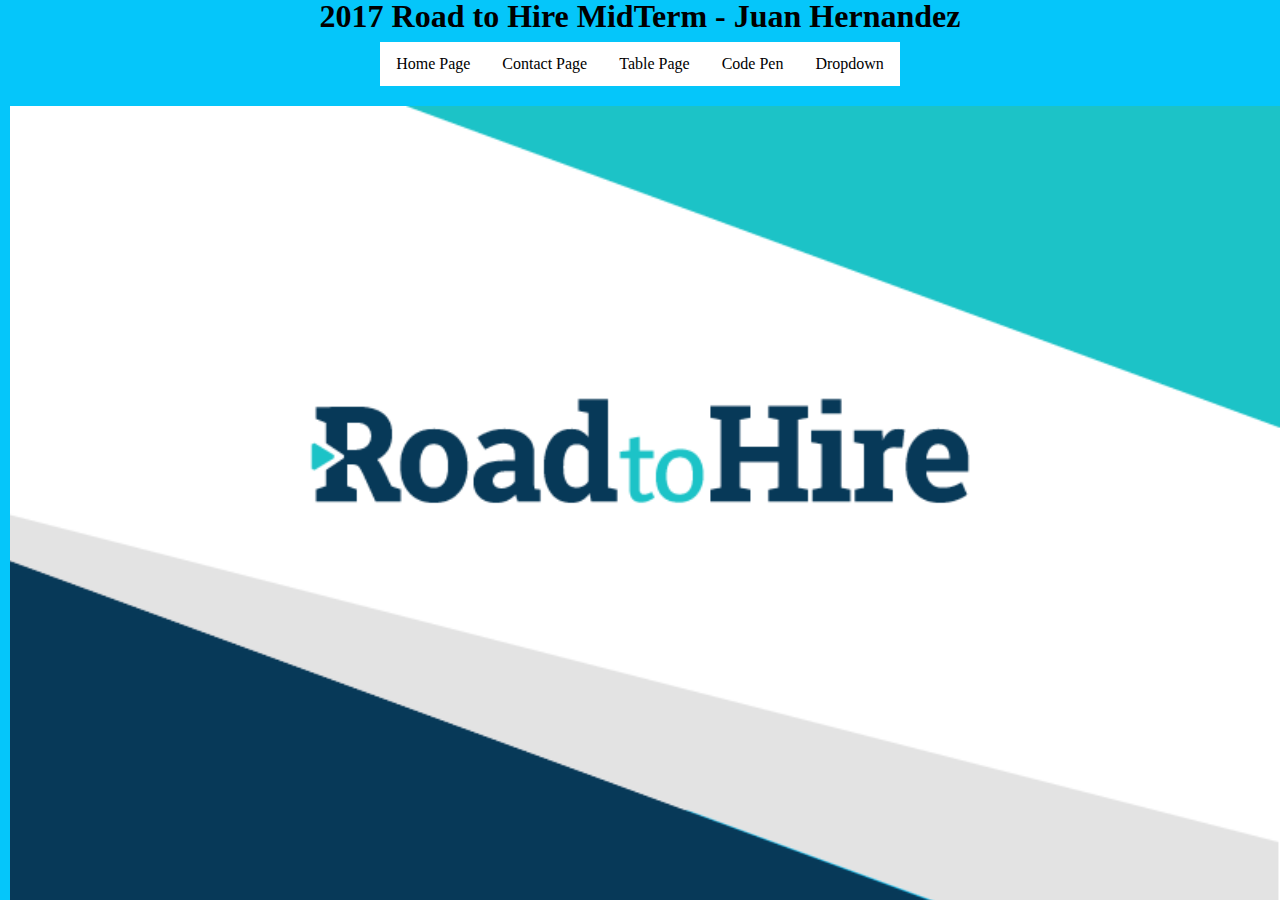
<file: index.html>
<!DOCTYPE html>
<html>
   <head>
      <title> Home Page </title>
      <link rel= "stylesheet" href ="lib/css/styles.css">
   </head>
   <body>
      <h1> 2017 Road to Hire MidTerm - Juan Hernandez </h1>
      <div class="navigation">
         <ul>
            <li><a href="index.html">Home Page</a></li>
            <li><a href="contact.html">Contact Page</a></li>
            <li><a href="table.html"> Table Page</a></li>
            <li><a href="codepen.html">Code Pen</a></li>
            <li class="dropdown">
               <a href="#dropdown" class="theword">Dropdown</a>
               <div class="links">
                    <a href="https://www.redventures.com/">Red Ventures</a>
                    <a href="https://www.bestbuy.com/">Best Buy</a>
                    <a href="http://www.gamestop.com/">Gamestop</a>
               </div>
            </li>
         </ul>
      </div>
      <div class="content">
      </div>
   </body>
</html>
</file>
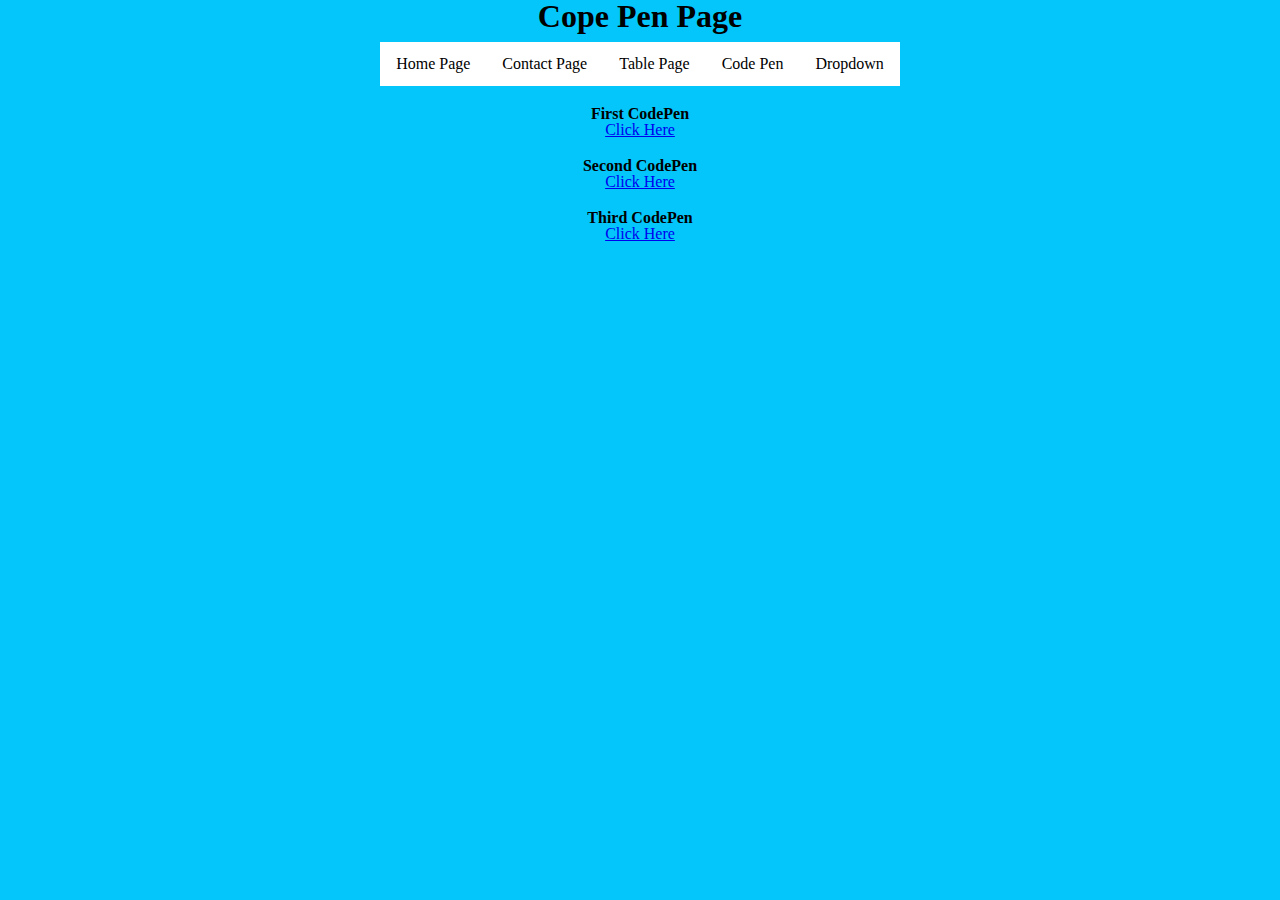
<file: codepen.html>
<!DOCTYPE html>
<html>
   <head>
      <title> CodePen Page </title>
      <link rel= "stylesheet" href ="lib/css/styles.css">
   </head>
   <body>
      <h1> Cope Pen Page </h1>
      <div class="navigation">
         <ul>
            <li><a href="index.html">Home Page</a></li>
            <li><a href="contact.html">Contact Page</a></li>
            <li><a href="table.html"> Table Page</a></li>
            <li><a href="codepen.html">Code Pen</a></li>
            <li class="dropdown">
               <a href="#dropdown" class="theword">Dropdown</a>
               <div class="links">
                  <a href="https://www.redventures.com/">Red Ventures</a>
                  <a href="https://www.bestbuy.com/">Best Buy</a>
                  <a href="http://www.gamestop.com/">Gamestop</a>
               </div>
            </li>
         </ul>
      </div>
      <div class="challenge">
         <div>
            <h2> First CodePen </h2>
            <p> <a href="https://codepen.io/juanhernandez/pen/VzXJmg?editors=1010">Click Here</a></p>
         </div>
         <div>
            <h2> Second CodePen </h2>
            <p> <a href="https://codepen.io/juanhernandez/pen/gxeVPg">Click Here</a></p>
         </div>
         <div>
            <h2> Third CodePen </h2>
            <p> <a href="https://codepen.io/juanhernandez/pen/eEMqEX">Click Here</a></p>
         </div>
      </div>
   </body>
</html>
</file>
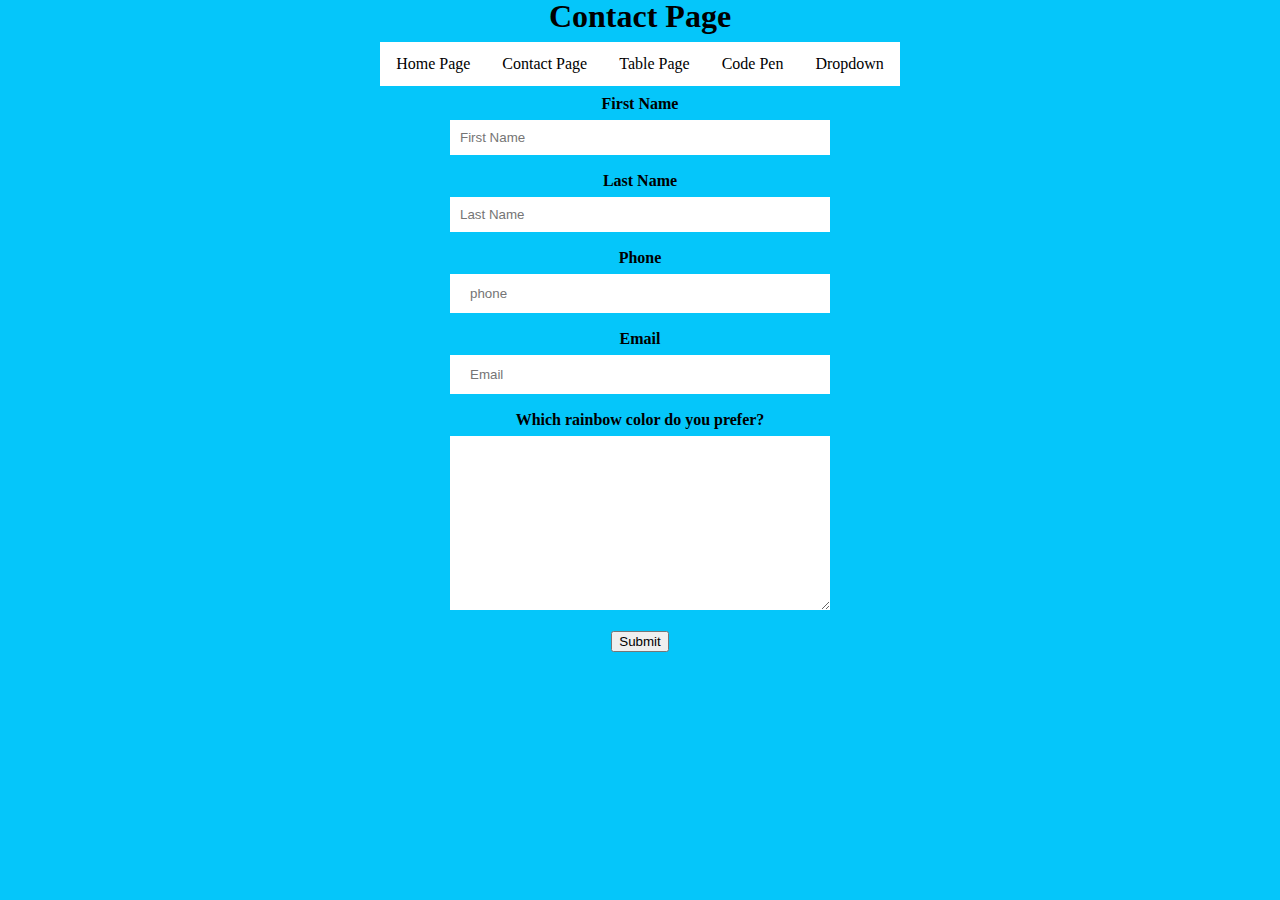
<file: contact.html>
<!DOCTYPE html>
<html>
   <head>
      <title> Contact Page  </title>
      <link rel= "stylesheet" href ="lib/css/styles.css">
      <script
         src="http://code.jquery.com/jquery-3.2.1.js" integrity="sha256-DZAnKJ/6XZ9si04Hgrsxu/8s717jcIzLy3oi35EouyE=" crossorigin="anonymous"></script>
      <script src="lib/js/jquery.validate.min.js"></script>
      <script src="lib/js/jquery.validate.js"></script>
   </head>
   <body>
      <h1> Contact Page</h1>
      <div class="navigation">
         <ul>
            <li><a href="index.html">Home Page</a></li>
            <li><a href="contact.html">Contact Page</a></li>
            <li><a href="table.html"> Table Page</a></li>
            <li><a href="codepen.html">Code Pen </a></li>
            <li class="dropdown">
               <a href="#dropdown" class="theword">Dropdown</a>
               <div class="links">
                    <a href="https://www.redventures.com/">Red Ventures</a>
                    <a href="https://www.bestbuy.com/">Best Buy</a>
                    <a href="http://www.gamestop.com/">Gamestop</a>
               </div>
            </li>
         </ul>
      </div>
      <div class="forms">
         <form method="get" action="#" id="midterm" >
            <div>
               <label for="fname"> First Name <input type="text" name="fname" id="fname" value="" placeholder="First Name" required/> </label>
            </div>
            <div>
               <label for="lname"> Last Name <input type="text" name="lname" id="lname" value="" placeholder="Last Name" required/> </label>
            </div>
            <div>  
               <label for="phone">Phone <input type="tel" name="phone" id="phone"  value="" placeholder="phone" pattern="^\d{3}-\d{3}-\d{4}$" /></label>  
            </div>
            <div>
               <label for="email">Email <input type="email" name="email" id="email" value="" placeholder="Email" required/></label> 
            </div>
            <div>
               <label for="rainbowcolor">Which rainbow color do you prefer?</label> <textarea placeholder="Color?" cols="20" rows="10" name="rainbowcolor"  id="rainbowcolor"> </textarea>
            </div>
            <div>
               <input type="submit" name="submit" value="Submit" />
            </div>
        </form>
      </div>
    
      <script> $("#midterm").validate();</script>
   </body>
</html>
</file>
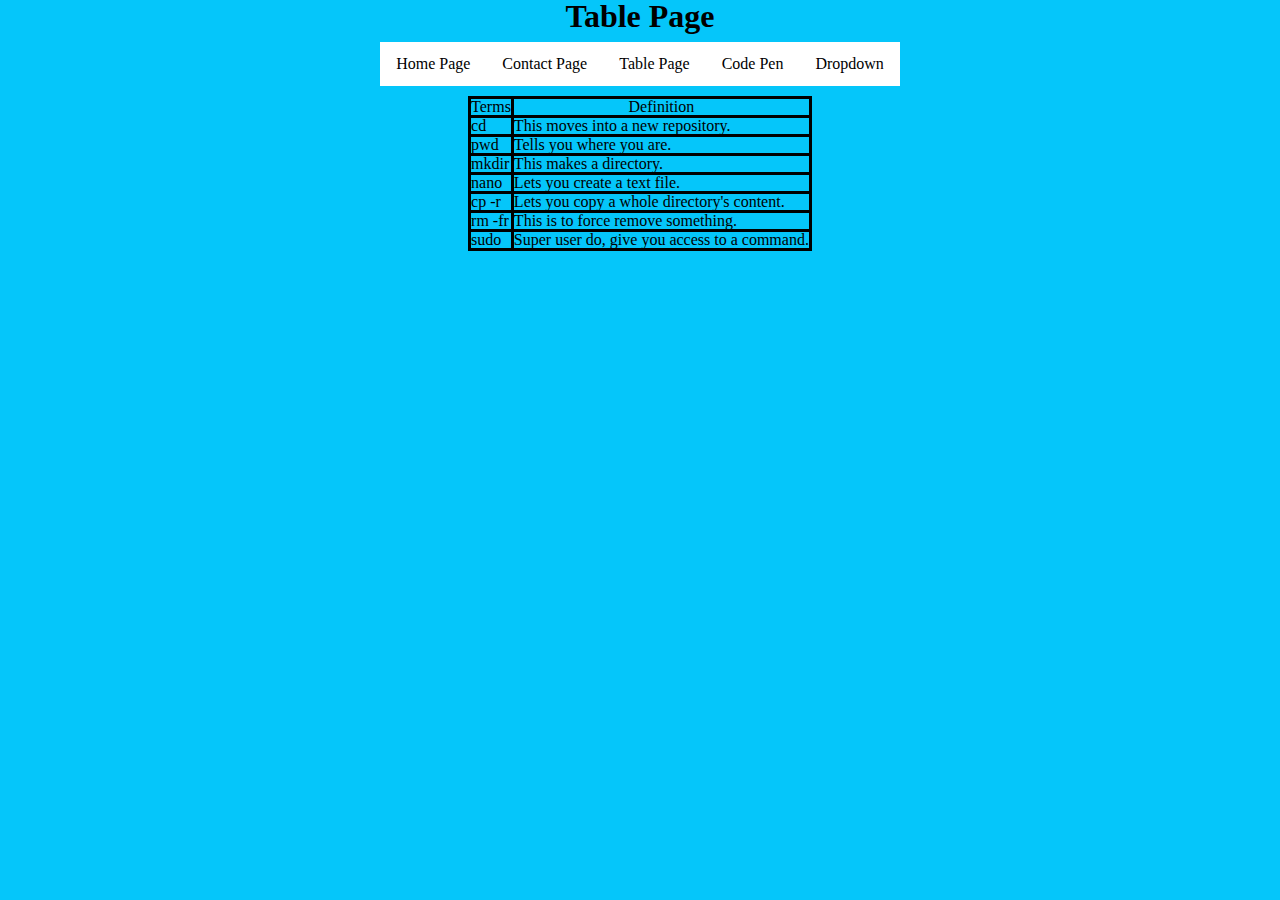
<file: table.html>
<!DOCTYPE html>
<html>
   <head>
      <title> Table Page </title>
      <link rel= "stylesheet" href ="lib/css/styles.css">
   </head>
   <body>
      <h1> Table Page </h1>
      <div class="navigation">
         <ul>
            <li><a href="index.html">Home Page</a></li>
            <li><a href="contact.html">Contact Page</a></li>
            <li><a href="table.html"> Table Page</a></li>
            <li><a href="codepen.html">Code Pen</a></li>
            <li class="dropdown">
               <a href="#dropdown" class="theword">Dropdown</a>
               <div class="links">
                    <a href="https://www.redventures.com/">Red Ventures</a>
                    <a href="https://www.bestbuy.com/">Best Buy</a>
                    <a href="http://www.gamestop.com/">Gamestop</a>
               </div>
            </li>
         </ul>
      </div>
      <table class="table">
         <tr>
            <th>Terms</th>
            <th>Definition</th>
         </tr>
         <tr>
            <td>cd</td>
            <td>This moves into a new repository.</td>
         </tr>
         <tr>
            <td>pwd</td>
            <td>Tells you where you are.</td>
         </tr>
         <tr>
            <td>mkdir</td>
            <td>This makes a directory.</td>
         </tr>
         <tr>
            <td>nano</td>
            <td>Lets you create a text file.</td>
         </tr>
         <tr>
            <td>cp -r </td>
            <td>Lets you copy a whole directory's content.</td>
         </tr>
         <tr>
            <td>rm -fr</td>
            <td>This is to force remove something.</td>
         </tr>
         <tr>
            <td>sudo</td>
            <td>Super user do, give you access to a command.</td>
         </tr>
      </table>
   </body>
</html>
</file>
<file: lib/css/styles.css>
/* http://meyerweb.com/eric/tools/css/reset/ 
   v2.0 | 20110126
   License: none (public domain)
*/

html, body, div, span, applet, object, iframe,
h1, h2, h3, h4, h5, h6, p, blockquote, pre,
a, abbr, acronym, address, big, cite, code,
del, dfn, em, img, ins, kbd, q, s, samp,
small, strike, strong, sub, sup, tt, var,
b, u, i, center,
dl, dt, dd, ol, ul, li,
fieldset, form, label, legend,
table, caption, tbody, tfoot, thead, tr, th, td,
article, aside, canvas, details, embed, 
figure, figcaption, footer, header, hgroup, 
menu, nav, output, ruby, section, summary,
time, mark, audio, video {
	margin: 0;
	padding: 0;
	border: 0;
	font-size: 100%;
	font: inherit;
	vertical-align: baseline;
}
/* HTML5 display-role reset for older browsers */
article, aside, details, figcaption, figure, 
footer, header, hgroup, menu, nav, section {
    
        display: block;
    }
    body {
        line-height: 1;
    }
    ol,
    ul {
        list-style: none;
    }
    blockquote,
    q {
        quotes: none;
    }
    blockquote:before,
    blockquote:after,
    q:before,
    q:after {
        content: '';
        content: none;
    }
    table {
        border-collapse: collapse;
        border-spacing: 0;
    }
    body {
        background-color: #05C6FA;
    }
    div {
        margin: 10px;
    }
    label {
        display: block;
    }
    table {
        border-collapse: collapse;
    }
    table,
    th,
    td {
        border: 3px solid black;
    }
    .error {
        color: red;
    }
    h1 {
        font-size: 2em;
        text-align: center;
        font-weight: bold;
    }
    .content {
        background: url("../img/roadtohire.jpg") no-repeat center center fixed;
        background-size: cover;
        position: fixed;
        width: 100%;
        height: 100%;
        z-index: -2;
    }
    /*===== NAVIGATION ======*/
    
    ul {
        list-style-type: none;
        margin: 0 auto;
        padding: 0;
        overflow: hidden;
        background-color: white;
        width: max-content;
    }
    li {
        float: left;
    }
    li a {
        display: block;
        color: black;
        text-align: center;
        padding: 14px 16px;
        text-decoration: none;
        text-align: center;
    }
    li a, .theword {
        display: inline-block;
        color: black;
        text-align: center;
        padding: 14px 16px;
        text-decoration: none;
    }
    li a:hover, .dropdown:hover .theword {
        background-color: #f1f1f1;
    }
    li.dropdown {
        display: inline-block;
    }
    .links {
        display: none;
        position: absolute;
        background-color: #f9f9f9;
        min-width: 160px;
        top: 75px;
        right: 390px;
    }
    .links a {
        color: black;
        padding: 12px 16px;
        text-decoration: none;
        display: block;
    }
    .links a:hover {
        background-color: #f1f1f1
    }
    .dropdown:hover .links {
        display: block;
    }
    .theword {
        margin-bottom: 0px;
    }
    .navigation {
        margin: 10px;
    }
    /*====== FORM =====*/
    
    .forms {
        margin: 0 auto;
        text-align: center;
        width: 400px;
        height: 400px;
    }
    .form {
        display: inline-block;
        text-align: center;
        margin: 0 auto;
    }
    input[type=text] {
        width: 100%;
        padding: 10px 10px;
        margin: 8px 0;
        box-sizing: border-box;
        border: none;
        border-bottom: 2px;
    }
    input[type=email] {
        width: 100%;
        padding: 12px 20px;
        margin: 8px 0;
        box-sizing: border-box;
        border: none;
        border-bottom: 2px;
    }
    input[type=tel] {
        width: 100%;
        padding: 12px 20px;
        margin: 8px 0;
        box-sizing: border-box;
        border: none;
        border-bottom: 2px;
    }
    input[type=url] {
        width: 100%;
        padding: 12px 20px;
        margin: 8px 0;
        box-sizing: border-box;
        border: none;
        border-bottom: 2px;
    }
    input[id=comment] {
        width: 100%;
        padding: 12px 20px;
        margin: 8px 0;
        box-sizing: border-box;
        border: none;
        border-bottom: 2px;
    }
    textarea {
        width: 100%;
        padding: 12px 20px;
        margin: 8px 0;
        box-sizing: border-box;
        border: none;
        border-bottom: 2px;
    }
    .error {
        color: red;
    }
    label {
        font-weight: bold;
    }
    /*==== TABLE =====*/
    
    .table {
        margin: 0 auto;
    }
    /*==== CODE PEN ======*/
    
    .challenge {
        text-align: center;
    }
    h2 {
        font-weight: bold;
    }
    .challenge > div {
        margin: 20px;
    }
</file>
